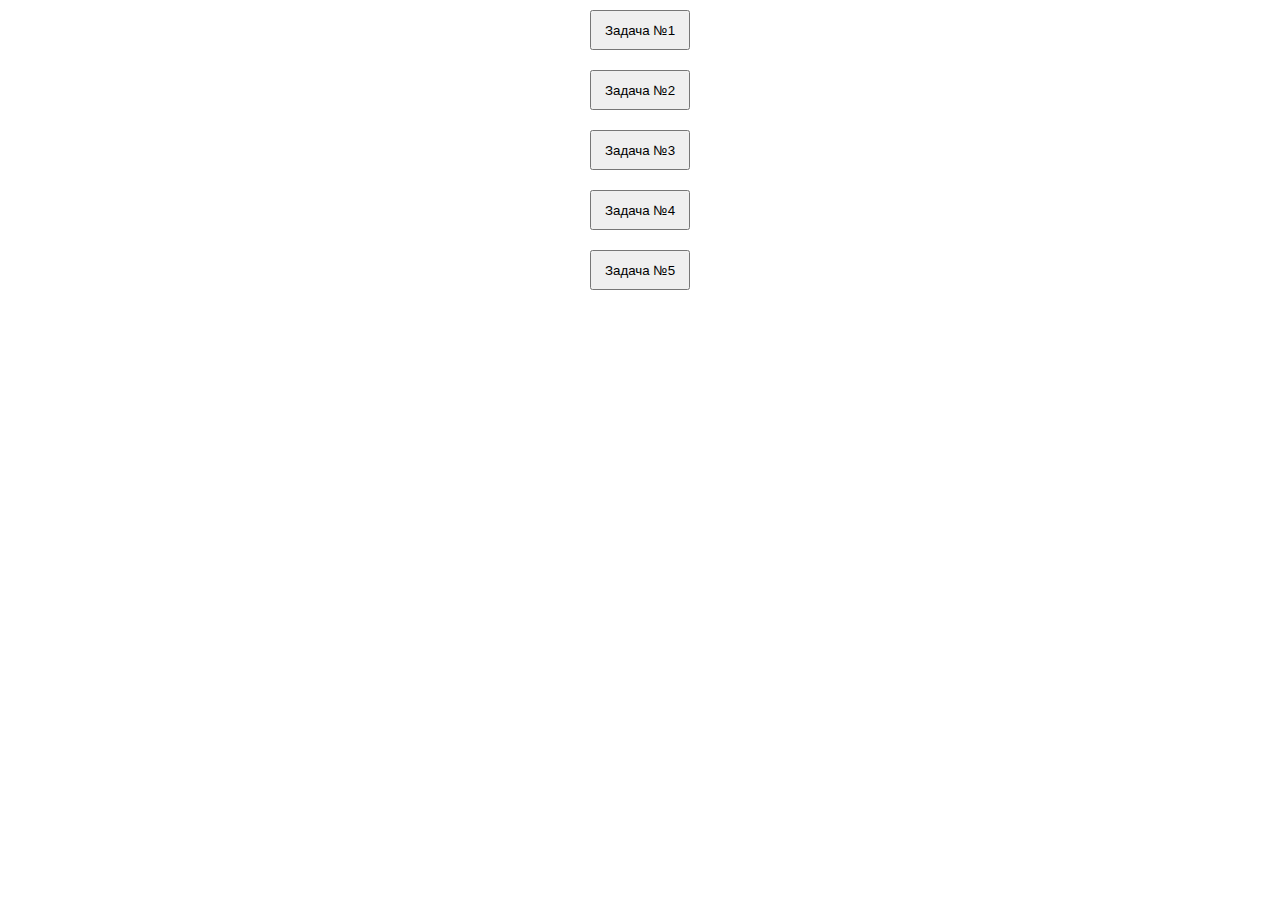
<file: index.html>
<!DOCTYPE html>
<html lang="en">
<head>
  <meta charset="UTF-8">
  <meta name="viewport" content="width=device-width, initial-scale=1.0">
  <meta http-equiv="X-UA-Compatible" content="ie=edge">
  <link rel="stylesheet" href="css/style.css">
  <title>Цикли</title>
</head>
<body>
  <main>
    <button id="task1" type="submit">Задача №1</button>
    <button id="task2" type="submit">Задача №2</button>
    <button id="task3" type="submit">Задача №3</button>
    <button onclick="document.location='task4.html'" id="task4" type="submit">Задача №4</button>
    <button id="task5" type="submit">Задача №5</button>
  </main>
  <script src="js/main.js"></script>
</body>
</html>
</file>
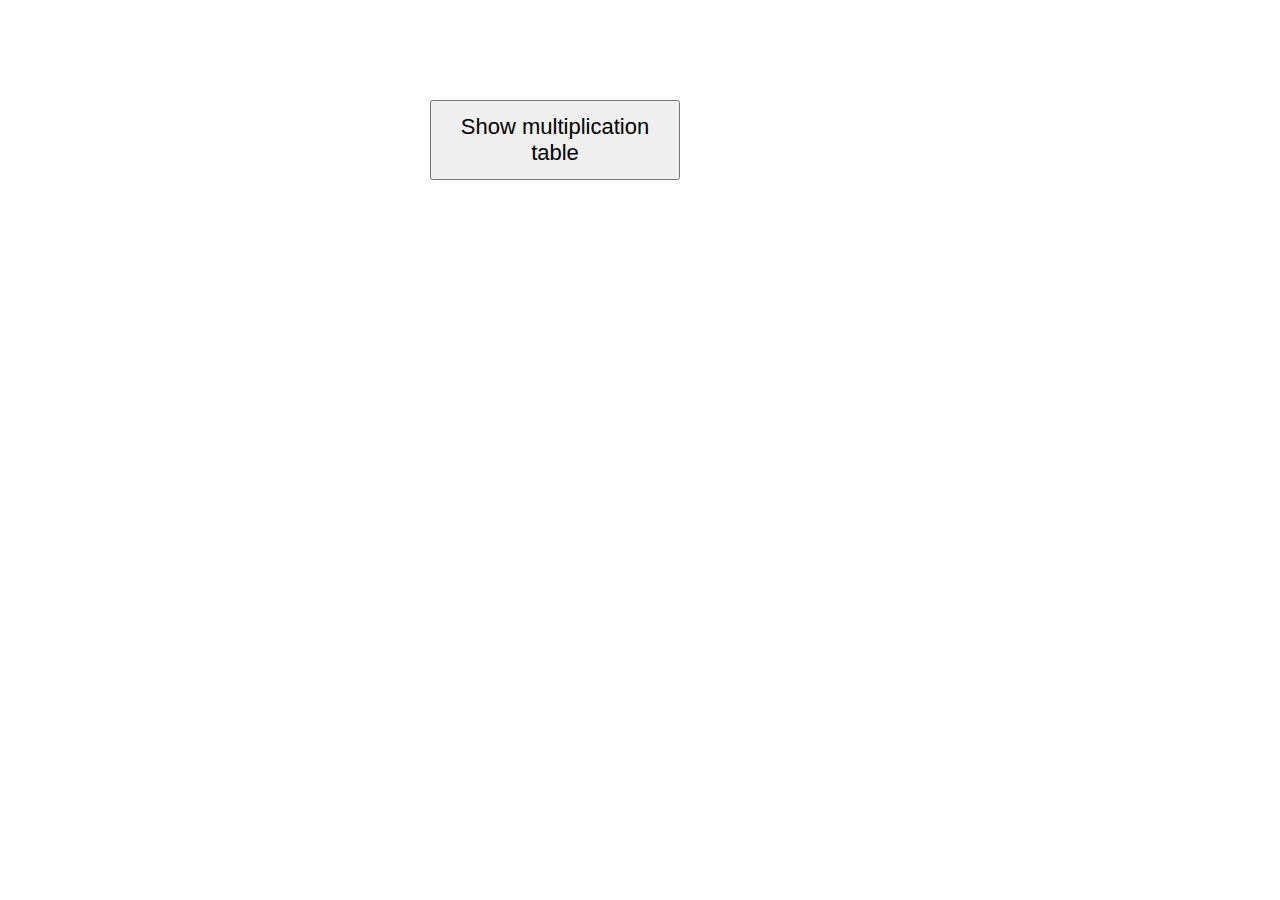
<file: task4.html>
<!DOCTYPE html>
<html lang="en">
<head>
  <meta charset="UTF-8">
  <meta name="viewport" content="width=device-width, initial-scale=1.0">
  <meta http-equiv="X-UA-Compatible" content="ie=edge">
  <title>Document</title>
  <style>
    button {
      position: absolute;
      right: 600px;
      top: 100px;
      width: 250px;
      height: 80px;
      cursor: pointer;
      font-size: 22px;
    }
  </style>
</head>
<body>
  <button id="table" type="submit">Show multiplication table</button>
  <script src="js/task4.js"></script>
</body>
</html>
</file>
<file: css/style.css>
body {
  margin: 0;
  padding: 0;
  box-sizing: border-box;
}
main {
  display: flex;
  justify-content: space-around;
  align-items: center;
  flex-direction: column;
}
button:hover {
  transform: scale(1.02);
}
button {
  width: 100px; 
  height: 40px;
  margin: 10px;
}
</file>
